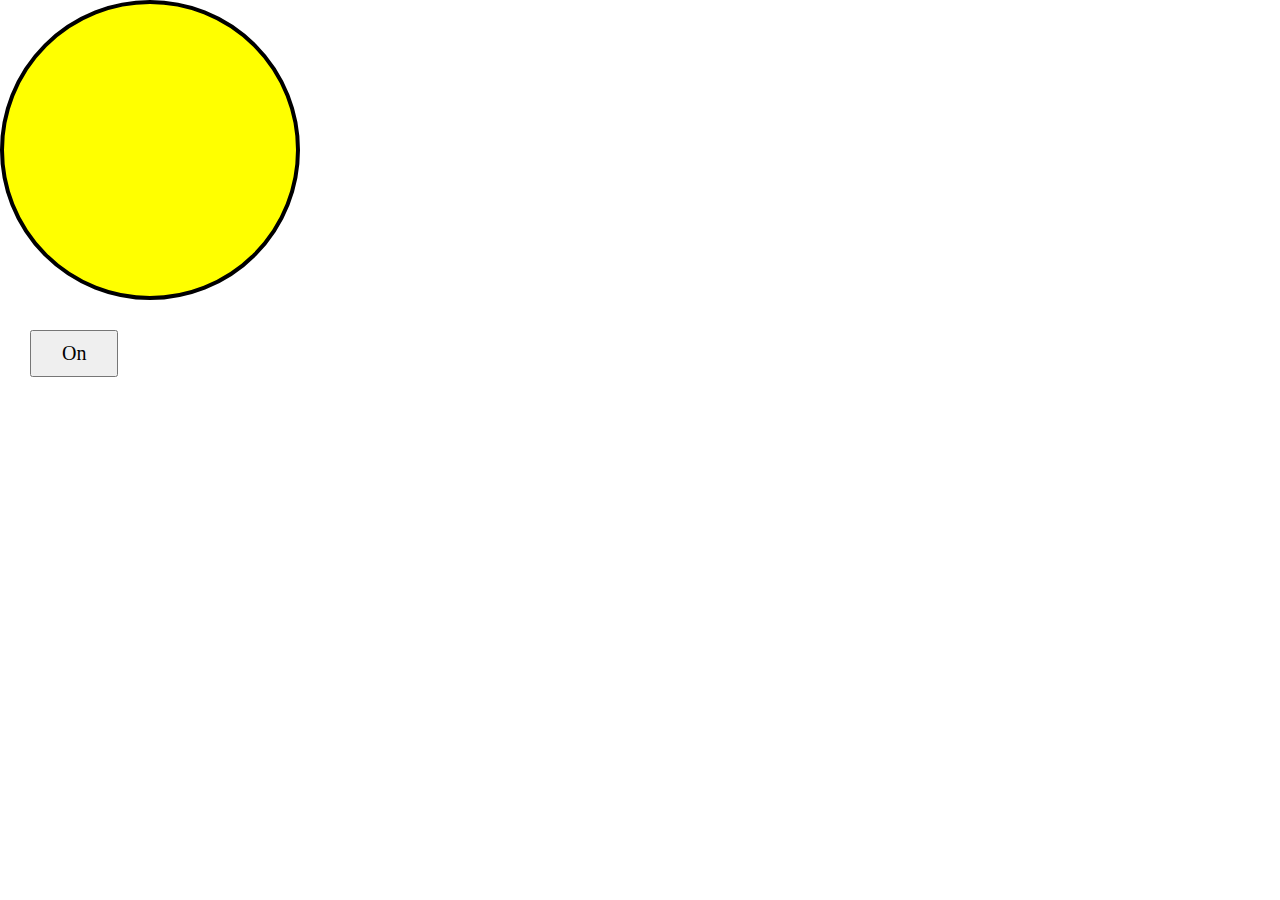
<file: Topics/05-Intermediate/BULB/index.html>
<!DOCTYPE html>
<html lang="en">

<head>
    <meta charset="UTF-8">
    <meta name="viewport" content="width=device-width, initial-scale=1.0">
    <title>Bulb</title>
    <link rel="stylesheet" href="bulb.css">
</head>

<body>
    <div id="bulb">

    </div>
    <button>On</button>
</body>
<script src="bulb.js"></script>

</html>
</file>
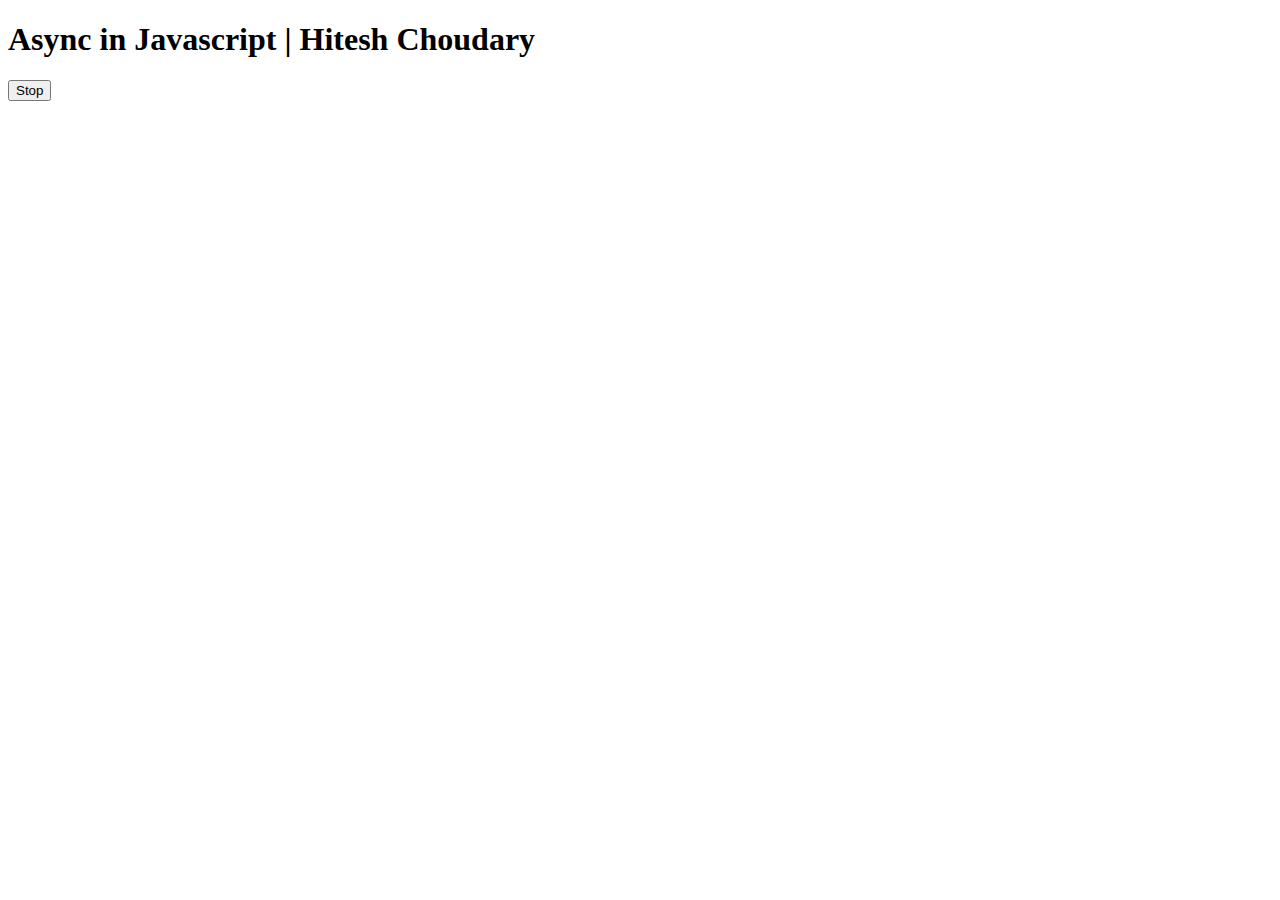
<file: Topics/07-Intermediate/Async/index.html>
<!DOCTYPE html>
<html lang="en">

<head>
    <meta charset="UTF-8">
    <meta name="viewport" content="width=device-width, initial-scale=1.0">
    <title>Async in Javascript</title>
</head>

<body>
    <h1>Async in Javascript | Hitesh Choudary</h1>
    <button id="stop">Stop</button>
</body>
<script src="async.js"></script>

</html>
</file>
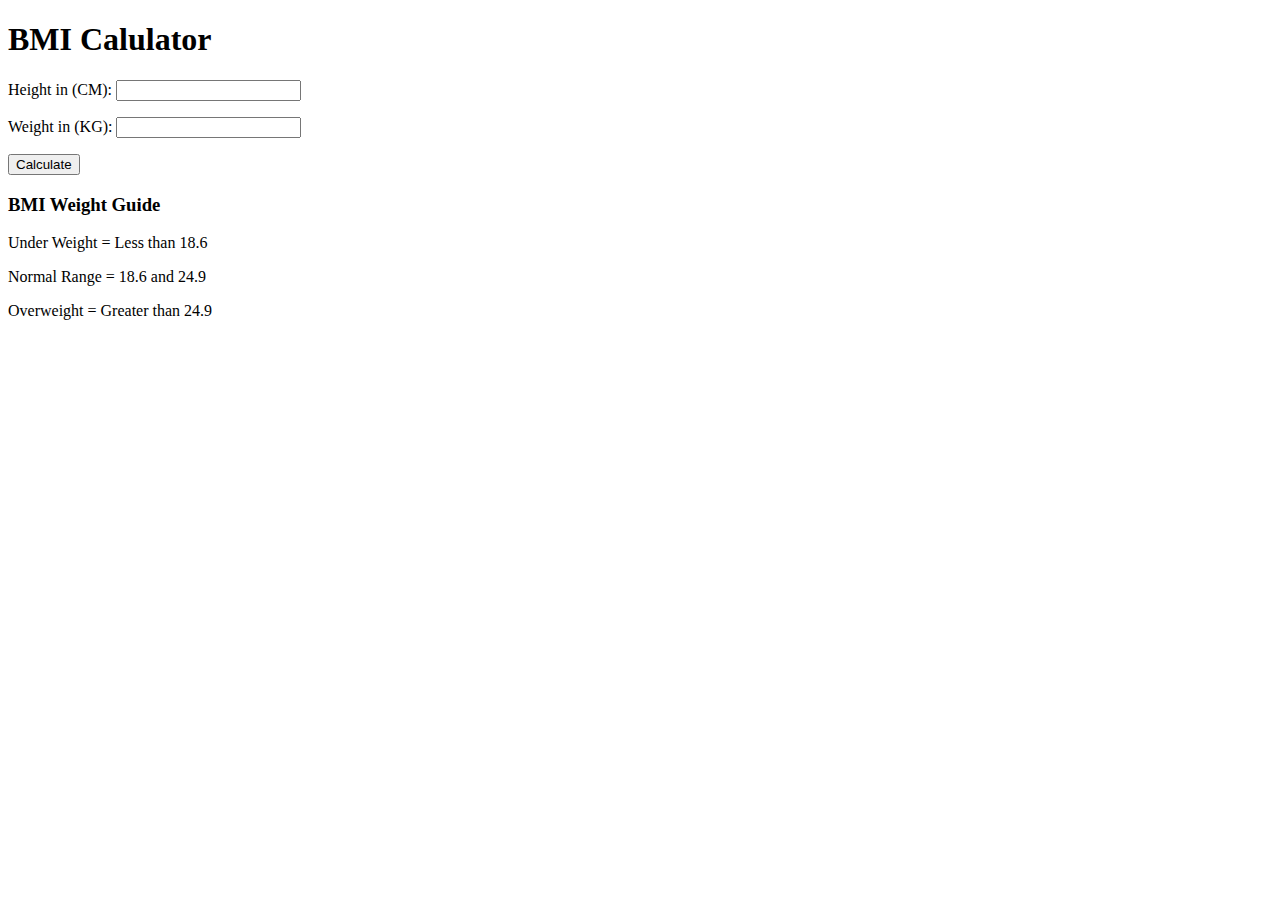
<file: Topics/06-Intermediate/Projects/BMI-Calculator/index.html>
<!DOCTYPE html>
<html lang="en">

<head>
    <meta charset="UTF-8">
    <meta name="viewport" content="width=device-width, initial-scale=1.0">
    <title>BMI Calculator</title>
</head>

<body>
    <div class="container">
        <h1>BMI Calulator</h1>
        <form>
            <p><label>Height in (CM): </label><input type="text" id="height" /></p>
            <p><label>Weight in (KG): </label><input type="text" id="weight" /></p>
            <button>Calculate</button>
            <div id="results"></div>
            <div id="weight-guide">
                <h3>BMI Weight Guide</h3>
                <p>Under Weight = Less than 18.6</p>
                <p>Normal Range = 18.6 and 24.9</p>
                <p>Overweight = Greater than 24.9</p>
            </div>
        </form>
    </div>
</body>
<script src="BMI.js"></script>

</html>
</file>
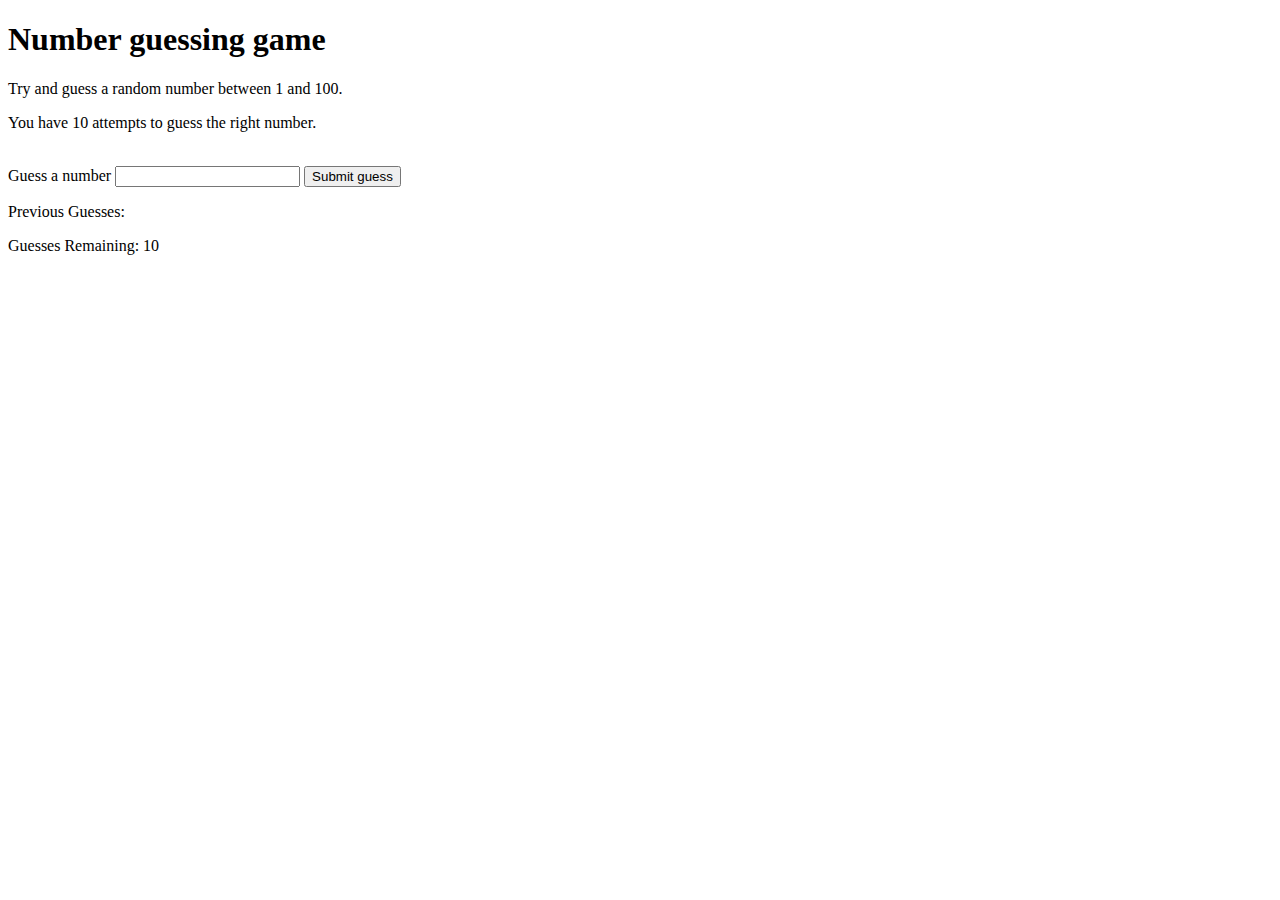
<file: Topics/06-Intermediate/Projects/GuessTheNumber/index.html>
<!DOCTYPE html>
<html lang="en">

<head>
    <meta charset="UTF-8">
    <meta name="viewport" content="width=device-width, initial-scale=1.0">
    <title>Guess The Number</title>
</head>

<body>
    <div id="wrapper">
        <h1>Number guessing game</h1>
        <p>Try and guess a random number between 1 and 100.</p>
        <p>You have 10 attempts to guess the right number.</p>
        </br>
        <form class="form">
            <label for="guessField" id="guess">Guess a number</label>
            <input type="text" id="guessField" class="guessField">
            <input type="submit" id="subt" value="Submit guess" class="guessSubmit">
        </form>
        <div class="resultParas">
            <p>Previous Guesses: <span class="guesses"></span></p>
            <p>Guesses Remaining: <span class="lastResult">10</span></p>
            <p class="lowOrHi"></p>
        </div>
    </div>
    <script src="number.js"></script>
</body>

</html>
</file>
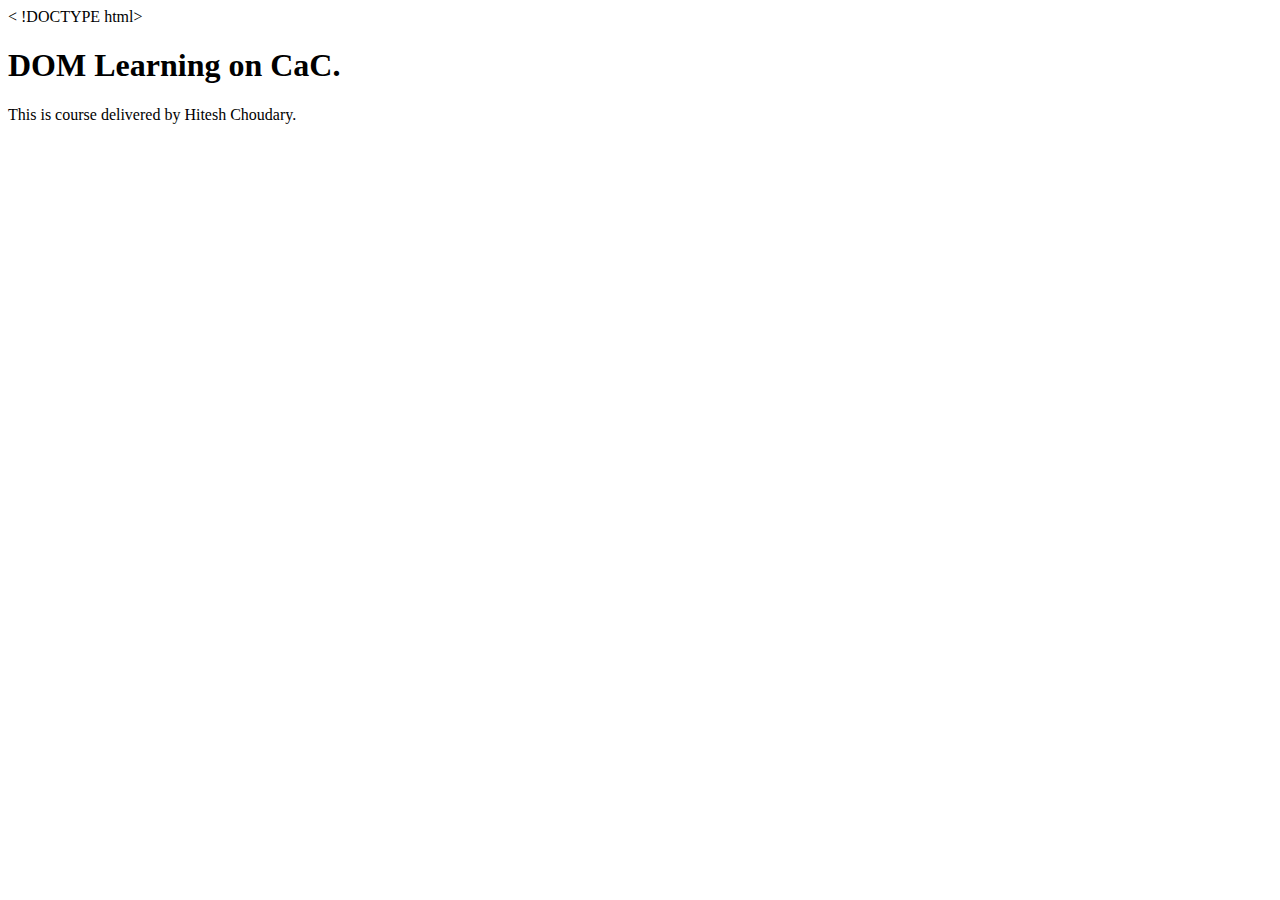
<file: Topics/05-Intermediate/01-DOM-Intro.html>
< !DOCTYPE html>
    <html lang="en">

    <head>
        <meta charset="UTF-8">
        <title>DOM Learning</title>
    </head>

    <body>
        <div class="bg-black">
            <h1 class="heading">DOM Learning on CaC.</h1>
            <p>This is course delivered by Hitesh Choudary.</p>
        </div>
    </body>

    </html>

    <!-- 
    Four Pillars of DOM:
     1. Selection of an element.
     2. Changing HTML by Js.
     3. Changing CSS by Js.
     4. Event Listeners. 
     -->
</file>
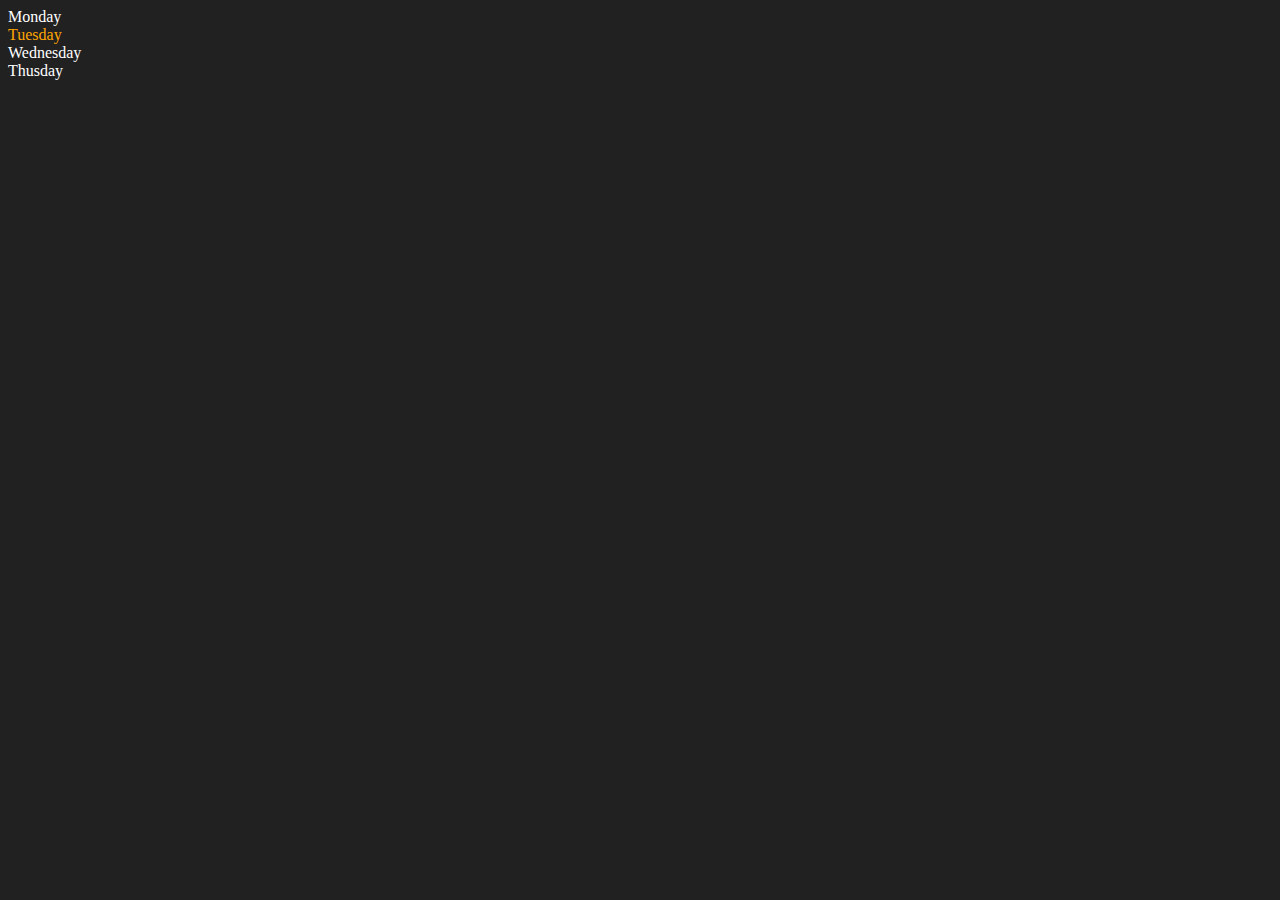
<file: Topics/05-Intermediate/02-DOM.html>
<!DOCTYPE html>
<html lang="en">

<head>
    <meta charset="UTF-8">
    <meta name="viewport" content="width=device-width, initial-scale=1.0">
    <title>DOM | Hitesh Choudary</title>
</head>

<body style="background-color: #212121; color: #fff">
    <div class="parent">
        <div class="day">Monday</div>
        <div class="day">Tuesday</div>
        <div class="day">Wednesday</div>
        <div class="day">Thusday</div>
    </div>
</body>
<script>
    const parent = document.querySelector('.parent')
    // console.log(parent);
    // console.log(parent.children);
    // console.log(parent.children[1].innerHTML);

    for (let i = 0; i < parent.children.length; i++) {
        console.log(parent.children[i].innerHTML);
    }
    parent.children[1].style.color = "orange"
    // console.log(parent.firstElementChild);
    // console.log(parent.lastElementChild);

    const dayOne = document.querySelector('.day')
    // console.log(dayOne);
    // console.log(dayOne.parentElement);
    // console.log(dayOne.nextElementSibling);

    console.log("NODES: ", parent.childNodes)
</script>

</html>
</file>
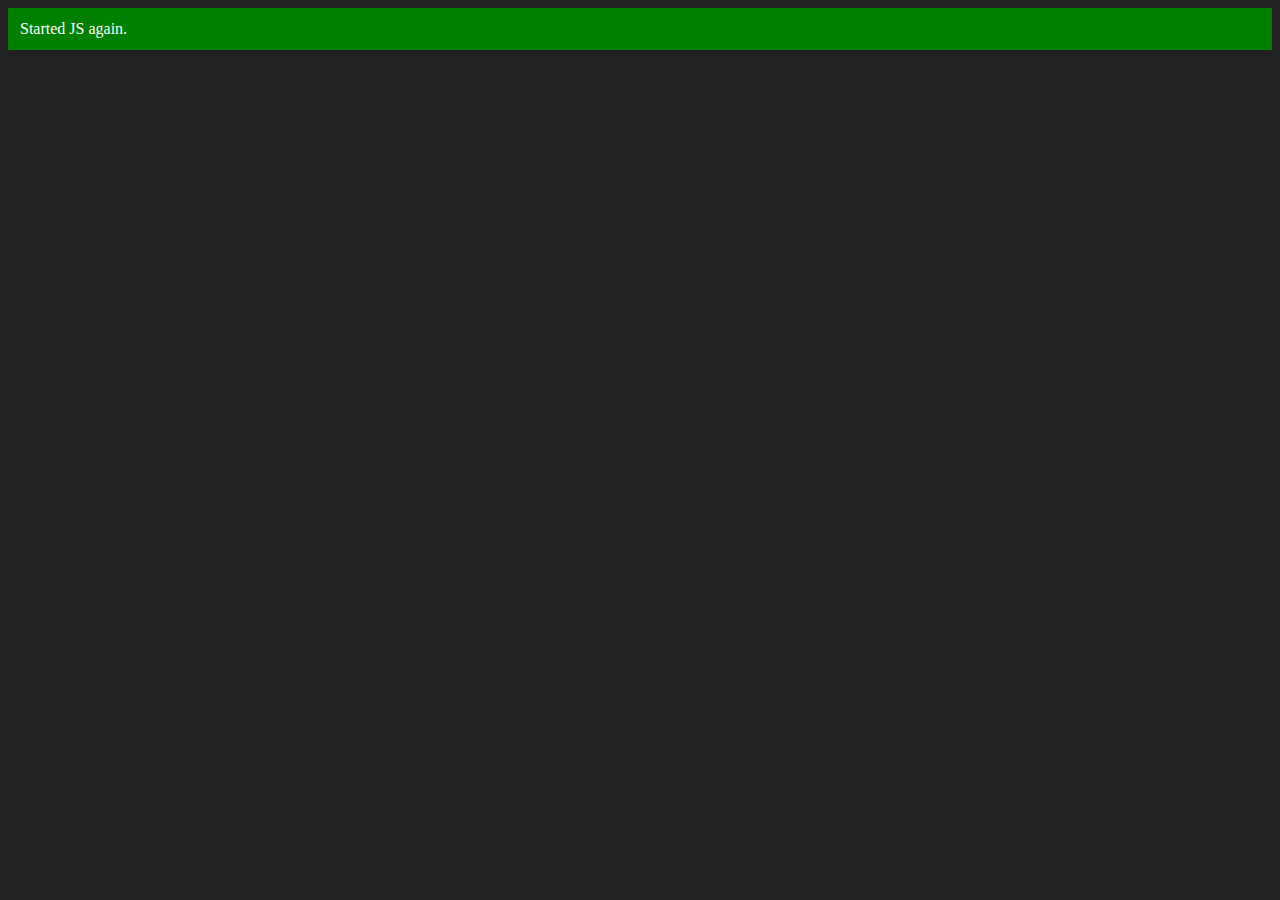
<file: Topics/05-Intermediate/03-DOM.html>
<!DOCTYPE html>
<html lang="en">

<head>
    <meta charset="UTF-8">
    <meta name="viewport" content="width=device-width, initial-scale=1.0">
    <title>DOM | Hitesh Choudary</title>
</head>

<body style="background-color: #212121; color: #fff">

</body>
<!-- How to create element? -->
<script>
    const div = document.createElement('div')
    console.log(div);
    div.className = "main"
    // div.id = "myId"
    div.id = Math.round(Math.random() * 10)
    // Custom attributes.
    div.setAttribute("title", "generated title")
    div.style.backgroundColor = 'green'
    div.style.padding = "12px"
    // div.innerText = "Started JS again."
    const addText = document.createTextNode("Started JS again.")
    div.appendChild(addText)

    document.body.appendChild(div)
</script>

</html>
</file>
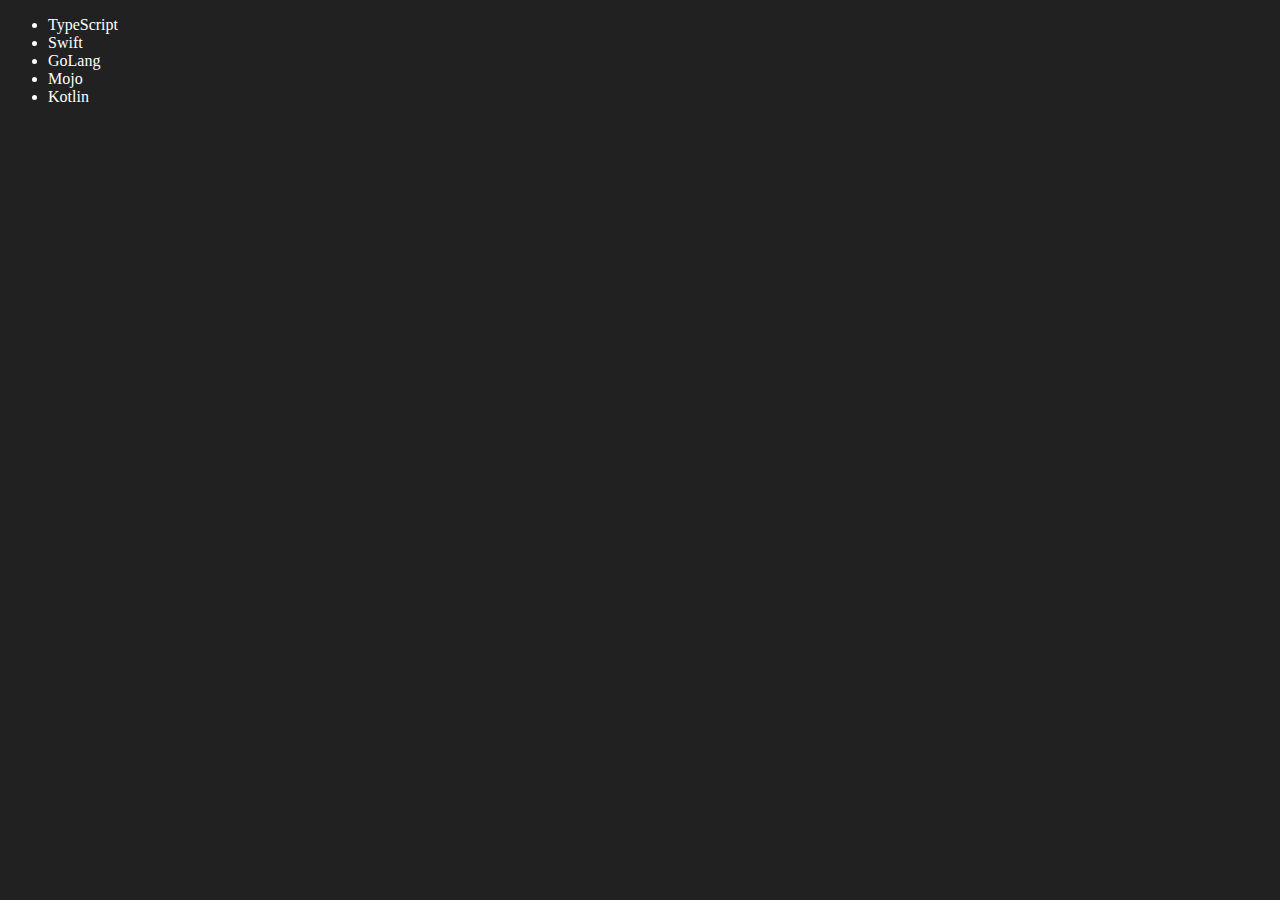
<file: Topics/05-Intermediate/04-DOM.html>
<!-- Edit and Remove DOM Elements. -->
<!DOCTYPE html>
<html lang="en">

<head>
    <meta charset="UTF-8">
    <meta name="viewport" content="width=device-width, initial-scale=1.0">
    <title>DOM | Hitesh Choudary</title>
</head>

<body style="background-color: #212121; color: #fff">
    <ul class="language">
        <li>Javascript</li>
    </ul>
</body>
<script>
    // This approch traverses everytime the new language added to the window.
    function addLanguage(languageName) {
        const li = document.createElement('li');
        li.innerHTML = `${languageName}`
        document.querySelector('.language').appendChild(li)
    }
    addLanguage("Swift")
    addLanguage("GoLang")

    // Optimized function.
    function addLanguage(languageName) {
        const li = document.createElement('li')
        li.appendChild(document.createTextNode(languageName))
        document.querySelector('.language').appendChild(li)
    }
    addLanguage("Python")
    addLanguage("Kotlin")

    // Edit Elements:
    const secondLanguage = document.querySelector("li:nth-child(4)")
    // secondLanguage.innerHTML = "Mojo"
    const newli = document.createElement('li')
    newli.textContent = "Mojo"
    secondLanguage.replaceWith(newli)

    // Edit.
    const firstlanguage = document.querySelector("li:first-child")
    firstlanguage.outerHTML = '<li>TypeScript</li>'

    // Remove.
    const lastLanguage = document.querySelector('li:last-child')
    lastLanguage.remove
</script>

</html>
</file>
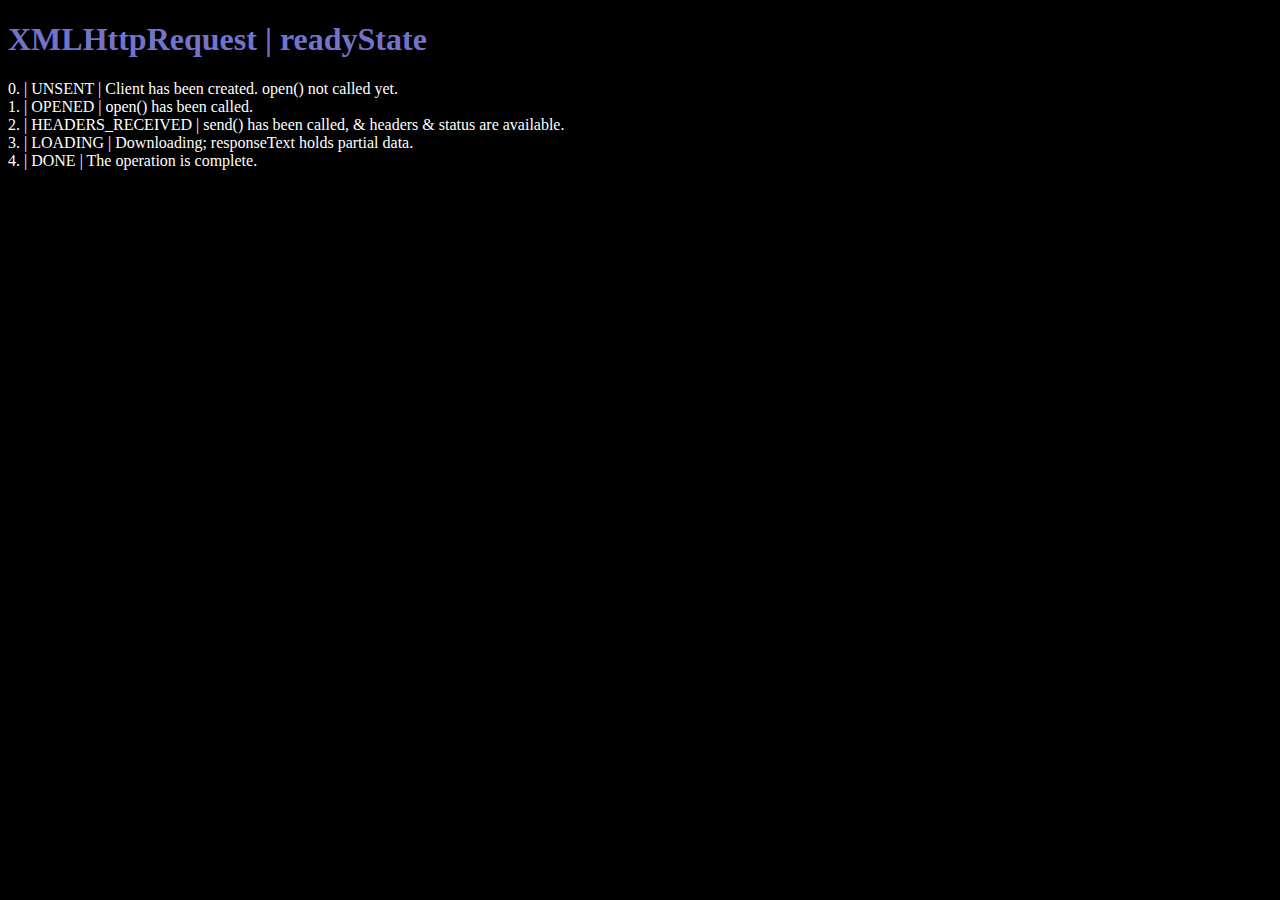
<file: Topics/08-Advanced/APIRequest.html>
<!DOCTYPE html>
<html lang="en">

<head>
    <meta charset="UTF-8">
    <meta name="viewport" content="width=device-width, initial-scale=1.0">
    <title>API Request</title>
</head>

<body style="background-color: black;" <div style="color: white;">
    <div style="color: white">
        <h1 style="color: rgb(115, 115, 201);">XMLHttpRequest | readyState</h1>
        0. | UNSENT | Client has been created. open() not called yet. <br>
        1. | OPENED | open() has been called. <br>
        2. | HEADERS_RECEIVED | send() has been called, & headers & status are available. <br>
        3. | LOADING | Downloading; responseText holds partial data. <br>
        4. | DONE | The operation is complete.
    </div>
</body>
<script>
    const requestURL = 'https://api.github.com/users/hiteshchoudhary'
    // interact with servers.
    const xhr = new XMLHttpRequest
    xhr.open('GET', requestURL)
    xhr.onreadystatechange = function () {
        console.log(xhr.readyState);
        if (xhr.readyState === 4) {
            // converting "string" to "JSONObject".
            const data = JSON.parse(this.responseText)
            console.log(typeof data)
            // showing undefined, because the data is coming in the form of "string" instead objects.
            console.log(data.followers);
        }
    }
    xhr.send();
</script>

</html>
</file>
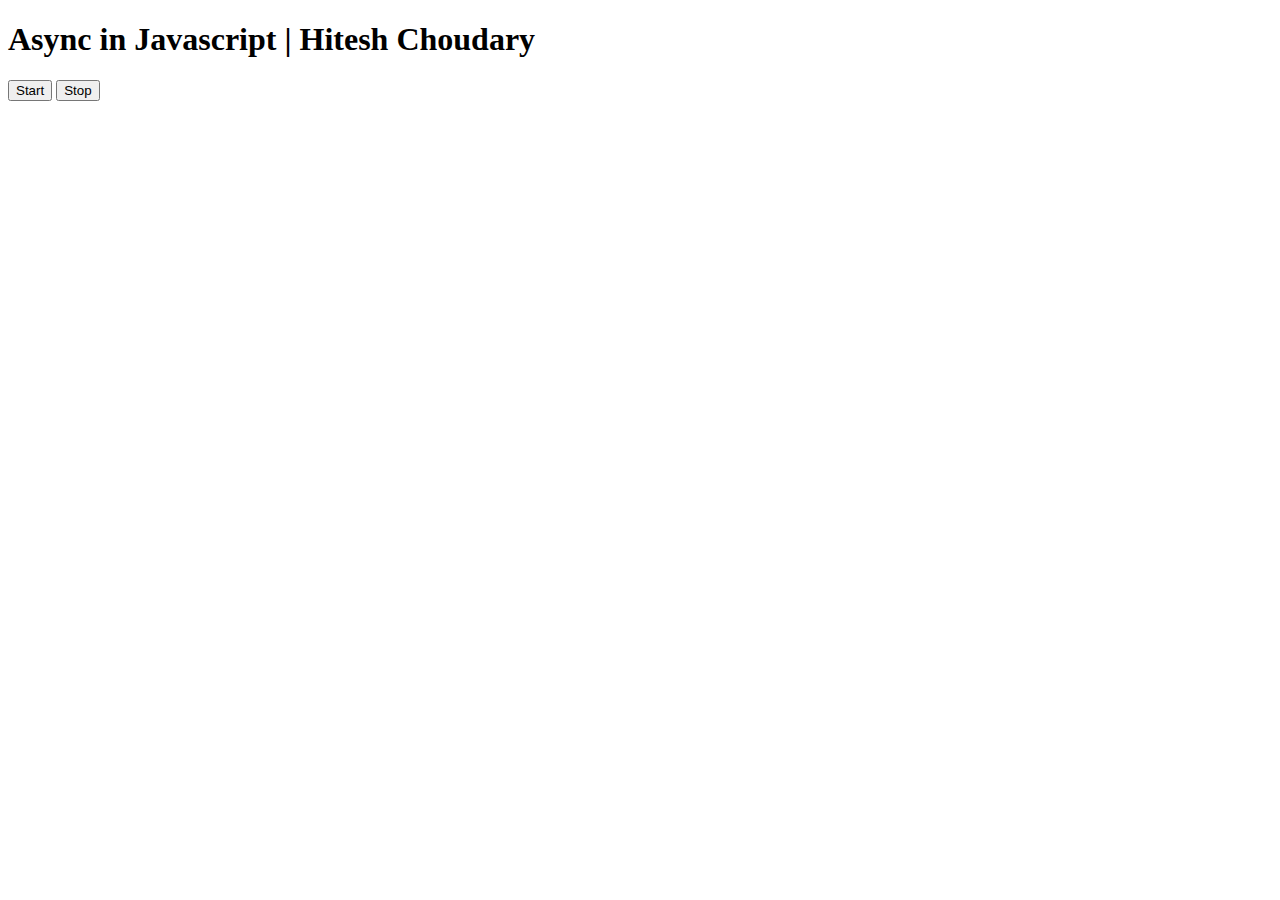
<file: Topics/07-Intermediate/Async/indexTwo.html>
<!DOCTYPE html>
<html lang="en">

<head>
    <meta charset="UTF-8">
    <meta name="viewport" content="width=device-width, initial-scale=1.0">
    <title>Async in Javascript</title>
</head>

<body>
    <h1>Async in Javascript | Hitesh Choudary</h1>
    <button id="start">Start</button>
    <button id="stop">Stop</button>
</body>
<script src="asyncTwo.js"></script>

</html>
</file>
<file: Topics/05-Intermediate/BULB/bulb.css>
* {
    margin: 0;
    padding: 0;
    box-sizing: border-box;
    font-family: 'Gilroy';
}

html,
body {
    height: 100%;
    width: 100%;
}

#bulb {
    height: 300px;
    width: 300px;
    border-radius: 50%;
    border: 4px solid #000;
    background-color: yellow;
}

button {
    padding: 10px 30px;
    font-size: 20px;
    margin: 30px;
}
</file>
